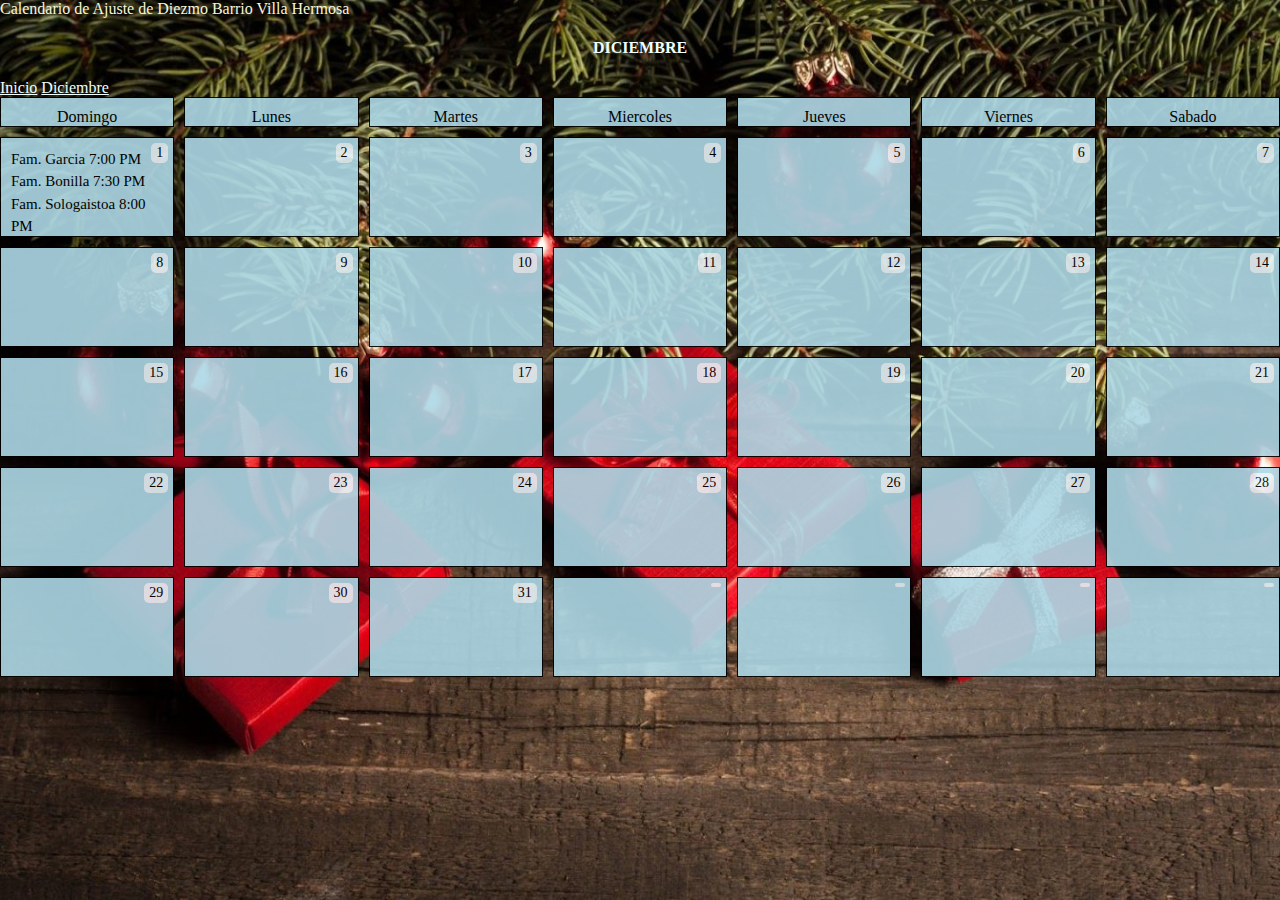
<file: Meses/diciembre.html>
<!DOCTYPE html>
<html lang="en">
<head>
    <meta charset="UTF-8">
    <meta name="viewport" content="width=device-width, initial-scale=1.0">
    <title>Calendario de ajuste de Diezmos</title>
    <link rel="stylesheet" href="../style/diciembre.css">
</head>
<body>
    <header>Calendario de Ajuste de Diezmo Barrio Villa Hermosa</header>
    <h4>DICIEMBRE</h4>
    <nav>
        <a href="/Meses/septiembre.html">Inicio</a>
        <a href="/Meses/diciembre.html">Diciembre</a>
    </nav>
    <main>
        <div class="grid-container">

        <div class="grid-item">Domingo</div>
        <div class="grid-item">Lunes</div>
        <div class="grid-item">Martes</div>
        <div class="grid-item">Miercoles</div>
        <div class="grid-item">Jueves</div>
        <div class="grid-item">Viernes</div>
        <div class="grid-item">Sabado</div>

        <div class="grid-item">
            <div class="top-right">1</div>
            <div class="text-left">
                Fam. Garcia 7:00 PM<br>
                Fam. Bonilla 7:30 PM<br>
                Fam. Sologaistoa 8:00 PM <br>
                Fam. Sosa 8:30 PM
            </div>
        </div>
        <div class="grid-item">
            <div class="top-right">2</div>
        </div>
        <div class="grid-item">
            <div class="top-right">3</div>
        </div>
        <div class="grid-item">
            <div class="top-right">4</div>
        </div>
        <div class="grid-item">
            <div class="top-right">5</div>
        </div>
        <div class="grid-item">
            <div class="top-right">6</div>
        </div>
        <div class="grid-item">
            <div class="top-right">7</div>
        </div>

        <div class="grid-item">
            <div class="top-right">8</div>
        </div>
        <div class="grid-item">
            <div class="top-right">9</div>
        </div>
        <div class="grid-item">
            <div class="top-right">10</div>
        </div>
        <div class="grid-item">
            <div class="top-right">11</div>
        </div>
        <div class="grid-item">
            <div class="top-right">12</div>
        </div>
        <div class="grid-item">
            <div class="top-right">13</div>
        </div>
        <div class="grid-item">
            <div class="top-right">14</div>
        </div>

        <div class="grid-item">
            <div class="top-right">15</div>
        </div>
        <div class="grid-item">
            <div class="top-right">16</div>
        </div>
        <div class="grid-item">
            <div class="top-right">17</div>
        </div>
        <div class="grid-item">
            <div class="top-right">18</div>
        </div>
        <div class="grid-item">
            <div class="top-right">19</div>
        </div>
        <div class="grid-item">
            <div class="top-right">20</div>
        </div>
        <div class="grid-item">
            <div class="top-right">21</div>
        </div>

        <div class="grid-item">
            <div class="top-right">22</div>
        </div>
        <div class="grid-item">
            <div class="top-right">23</div>
        </div>
        <div class="grid-item">
            <div class="top-right">24</div>
        </div>
        <div class="grid-item">
            <div class="top-right">25</div>
        </div>
        <div class="grid-item">
            <div class="top-right">26</div>
        </div>
        <div class="grid-item">
            <div class="top-right">27</div>
        </div>
        <div class="grid-item">
            <div class="top-right">28</div>
        </div>

        <div class="grid-item">
            <div class="top-right">29</div>
        </div>
        <div class="grid-item">
            <div class="top-right">30</div>
        </div>
        <div class="grid-item">
            <div class="top-right">31</div>
        </div>
        <div class="grid-item">
            <div class="top-right"></div>
        </div>
        <div class="grid-item">
            <div class="top-right"></div>
        </div>
        <div class="grid-item">
            <div class="top-right"></div>
        </div>
        <div class="grid-item">
            <div class="top-right"></div>
        </div>

        </div>

    </main>
</body>
</html>
</file>
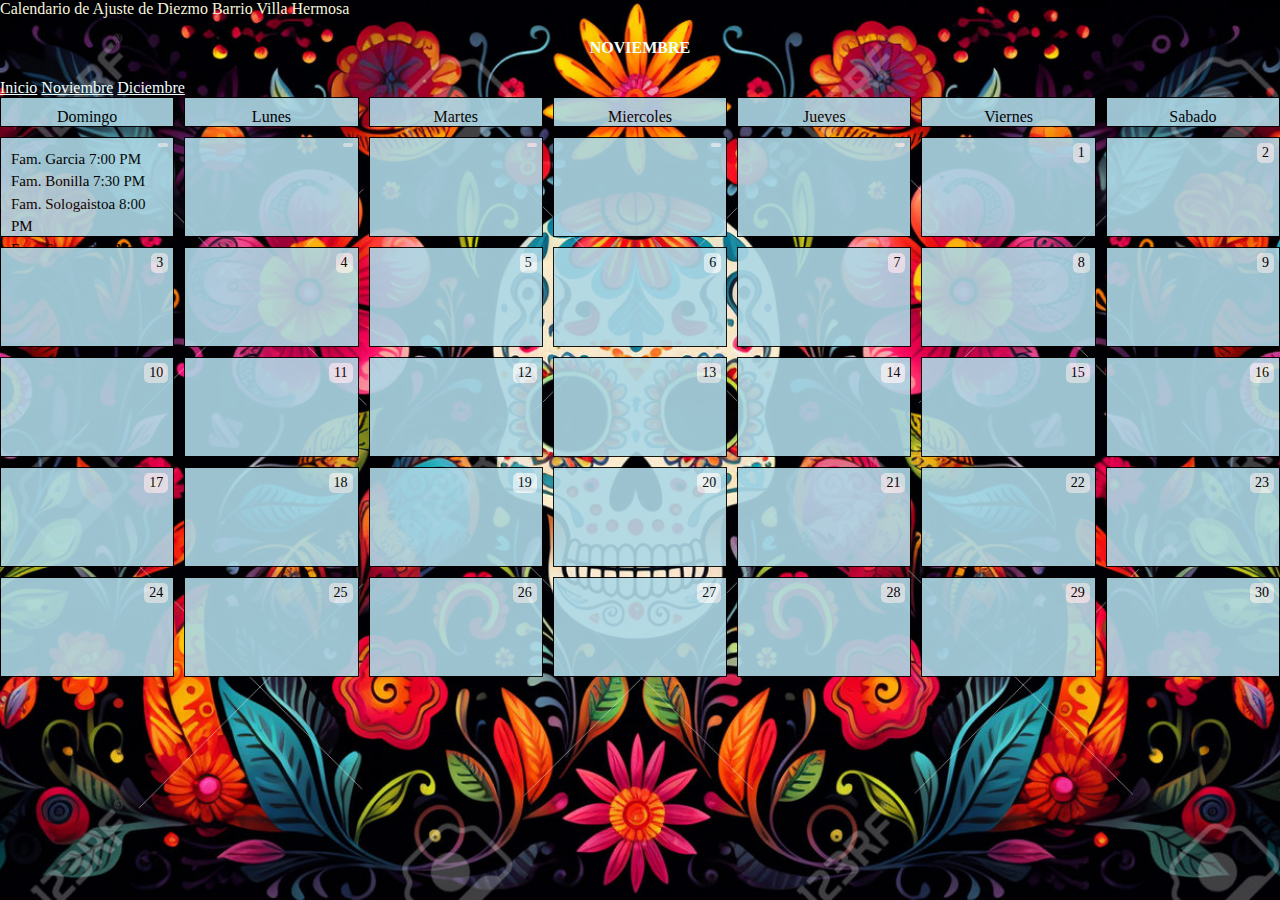
<file: Meses/noviembre.html>
<!DOCTYPE html>
<html lang="en">
<head>
    <meta charset="UTF-8">
    <meta name="viewport" content="width=device-width, initial-scale=1.0">
    <title>Calendario Octubre ajuste de diezmo</title>
    <link rel="stylesheet" href="../style/noviembre.css">
</head>
<body>
    <header>
        Calendario de Ajuste de Diezmo Barrio Villa Hermosa
    </header>
    <h4>NOVIEMBRE</h4>
    <nav>
        <a href="/Meses/septiembre.html">Inicio</a>
        <a href="/Meses/noviembre.html">Noviembre</a>
        <a href="/Meses/diciembre.html">Diciembre</a>
    </nav>
    <main>
        <div class="grid-container">

        <div class="grid-item">Domingo</div>
        <div class="grid-item">Lunes</div>
        <div class="grid-item">Martes</div>
        <div class="grid-item">Miercoles</div>
        <div class="grid-item">Jueves</div>
        <div class="grid-item">Viernes</div>
        <div class="grid-item">Sabado</div>

        <div class="grid-item">
            <div class="top-right"></div>
            <div class="text-left">
                Fam. Garcia 7:00 PM<br>
                Fam. Bonilla 7:30 PM<br>
                Fam. Sologaistoa 8:00 PM <br>
                Fam. Sosa 8:30 PM
            </div>
        </div>
        <div class="grid-item">
            <div class="top-right"></div>
        </div>
        <div class="grid-item">
            <div class="top-right"></div>
        </div>
        <div class="grid-item">
            <div class="top-right"></div>
        </div>
        <div class="grid-item">
            <div class="top-right"></div>
        </div>
        <div class="grid-item">
            <div class="top-right">1</div>
        </div>
        <div class="grid-item">
            <div class="top-right">2</div>
        </div>

        <div class="grid-item">
            <div class="top-right">3</div>
        </div>
        <div class="grid-item">
            <div class="top-right">4</div>
        </div>
        <div class="grid-item">
            <div class="top-right">5</div>
        </div>
        <div class="grid-item">
            <div class="top-right">6</div>
        </div>
        <div class="grid-item">
            <div class="top-right">7</div>
        </div>
        <div class="grid-item">
            <div class="top-right">8</div>
        </div>
        <div class="grid-item">
            <div class="top-right">9</div>
        </div>

        <div class="grid-item">
            <div class="top-right">10</div>
        </div>
        <div class="grid-item">
            <div class="top-right">11</div>
        </div>
        <div class="grid-item">
            <div class="top-right">12</div>
        </div>
        <div class="grid-item">
            <div class="top-right">13</div>
        </div>
        <div class="grid-item">
            <div class="top-right">14</div>
        </div>
        <div class="grid-item">
            <div class="top-right">15</div>
        </div>
        <div class="grid-item">
            <div class="top-right">16</div>
        </div>

        <div class="grid-item">
            <div class="top-right">17</div>
        </div>
        <div class="grid-item">
            <div class="top-right">18</div>
        </div>
        <div class="grid-item">
            <div class="top-right">19</div>
        </div>
        <div class="grid-item">
            <div class="top-right">20</div>
        </div>
        <div class="grid-item">
            <div class="top-right">21</div>
        </div>
        <div class="grid-item">
            <div class="top-right">22</div>
        </div>
        <div class="grid-item">
            <div class="top-right">23</div>
        </div>

        <div class="grid-item">
            <div class="top-right">24</div>
        </div>
        <div class="grid-item">
            <div class="top-right">25</div>
        </div>
        <div class="grid-item">
            <div class="top-right">26</div>
        </div>
        <div class="grid-item">
            <div class="top-right">27</div>
        </div>
        <div class="grid-item">
            <div class="top-right">28</div>
        </div>
        <div class="grid-item">
            <div class="top-right">29</div>
        </div>
        <div class="grid-item">
            <div class="top-right">30</div>
        </div>

        </div>

    </main>
    
</body>
</html>
</file>
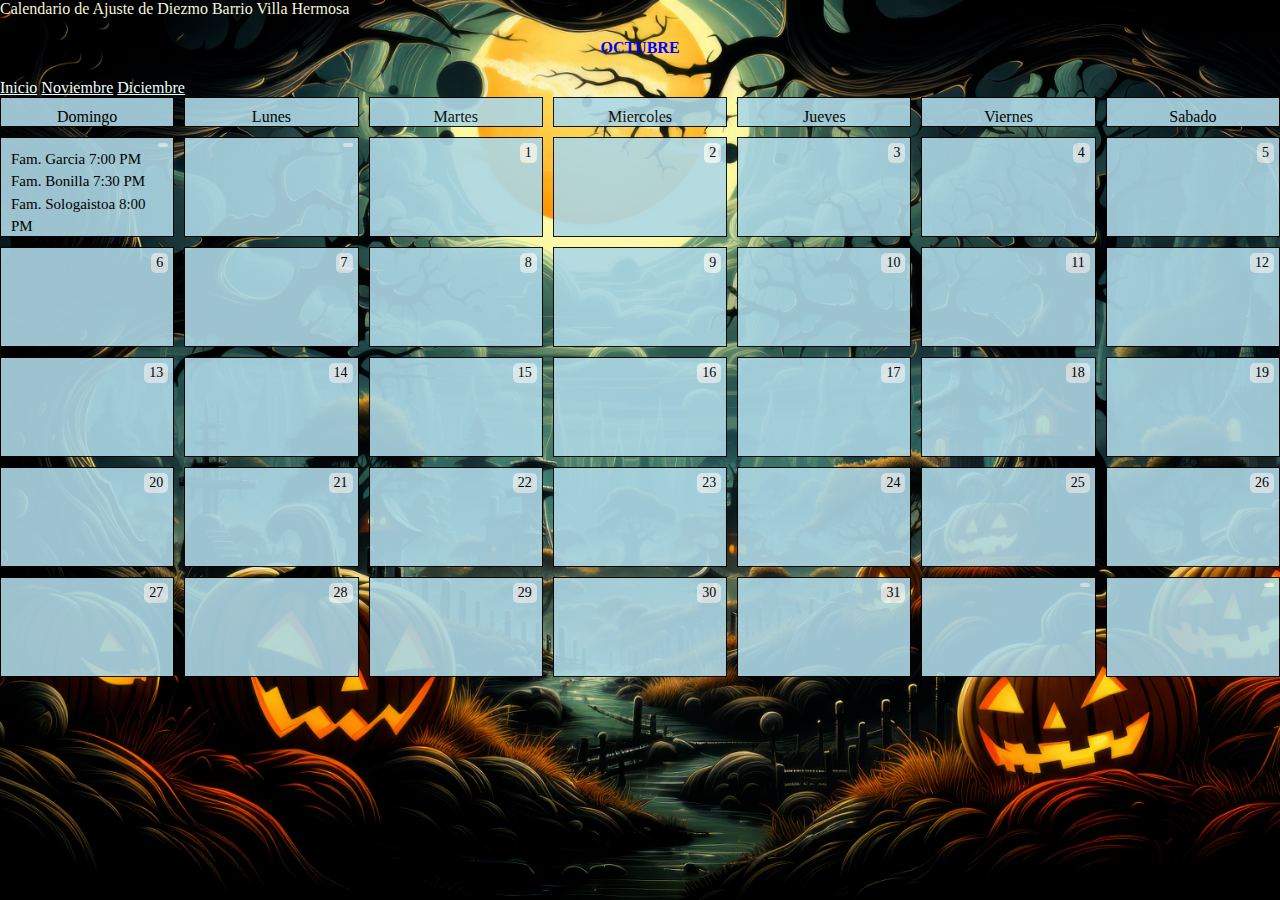
<file: Meses/octubre.html>
<!DOCTYPE html>
<html lang="en">
<head>
    <meta charset="UTF-8">
    <meta name="viewport" content="width=device-width, initial-scale=1.0">
    <title>Calendario de Octubre</title>
    <link rel="stylesheet" href="../style/octubre.css">
</head>
<body>
    <header>
        Calendario de Ajuste de Diezmo Barrio Villa Hermosa
    </header>
    <h4>OCTUBRE</h4>
    <nav>
        <a href="/Meses/septiembre.html">Inicio</a>
        <a href="/Meses/noviembre.html">Noviembre</a>
        <a href="/Meses/diciembre.html">Diciembre</a>
    </nav>
    <main>
        <div class="grid-container">

        <div class="grid-item">Domingo</div>
        <div class="grid-item">Lunes</div>
        <div class="grid-item">Martes</div>
        <div class="grid-item">Miercoles</div>
        <div class="grid-item">Jueves</div>
        <div class="grid-item">Viernes</div>
        <div class="grid-item">Sabado</div>

        <div class="grid-item">
            <div class="top-right"></div>
            <div class="text-left">
                Fam. Garcia 7:00 PM<br>
                Fam. Bonilla 7:30 PM<br>
                Fam. Sologaistoa 8:00 PM <br>
                Fam. Sosa 8:30 PM
            </div>
        </div>
        <div class="grid-item">
            <div class="top-right"></div>
        </div>
        <div class="grid-item">
            <div class="top-right">1</div>
        </div>
        <div class="grid-item">
            <div class="top-right">2</div>
        </div>
        <div class="grid-item">
            <div class="top-right">3</div>
        </div>
        <div class="grid-item">
            <div class="top-right">4</div>
        </div>
        <div class="grid-item">
            <div class="top-right">5</div>
        </div>

        <div class="grid-item">
            <div class="top-right">6</div>
        </div>
        <div class="grid-item">
            <div class="top-right">7</div>
        </div>
        <div class="grid-item">
            <div class="top-right">8</div>
        </div>
        <div class="grid-item">
            <div class="top-right">9</div>
        </div>
        <div class="grid-item">
            <div class="top-right">10</div>
        </div>
        <div class="grid-item">
            <div class="top-right">11</div>
        </div>
        <div class="grid-item">
            <div class="top-right">12</div>
        </div>

        <div class="grid-item">
            <div class="top-right">13</div>
        </div>
        <div class="grid-item">
            <div class="top-right">14</div>
        </div>
        <div class="grid-item">
            <div class="top-right">15</div>
        </div>
        <div class="grid-item">
            <div class="top-right">16</div>
        </div>
        <div class="grid-item">
            <div class="top-right">17</div>
        </div>
        <div class="grid-item">
            <div class="top-right">18</div>
        </div>
        <div class="grid-item">
            <div class="top-right">19</div>
        </div>

        <div class="grid-item">
            <div class="top-right">20</div>
        </div>
        <div class="grid-item">
            <div class="top-right">21</div>
        </div>
        <div class="grid-item">
            <div class="top-right">22</div>
        </div>
        <div class="grid-item">
            <div class="top-right">23</div>
        </div>
        <div class="grid-item">
            <div class="top-right">24</div>
        </div>
        <div class="grid-item">
            <div class="top-right">25</div>
        </div>
        <div class="grid-item">
            <div class="top-right">26</div>
        </div>

        <div class="grid-item">
            <div class="top-right">27</div>
        </div>
        <div class="grid-item">
            <div class="top-right">28</div>
        </div>
        <div class="grid-item">
            <div class="top-right">29</div>
        </div>
        <div class="grid-item">
            <div class="top-right">30</div>
        </div>
        <div class="grid-item">
            <div class="top-right">31</div>
        </div>
        <div class="grid-item">
            <div class="top-right"></div>
        </div>
        <div class="grid-item">
            <div class="top-right"></div>
        </div>

        </div>

    </main>
    
</body>
</html>
</file>
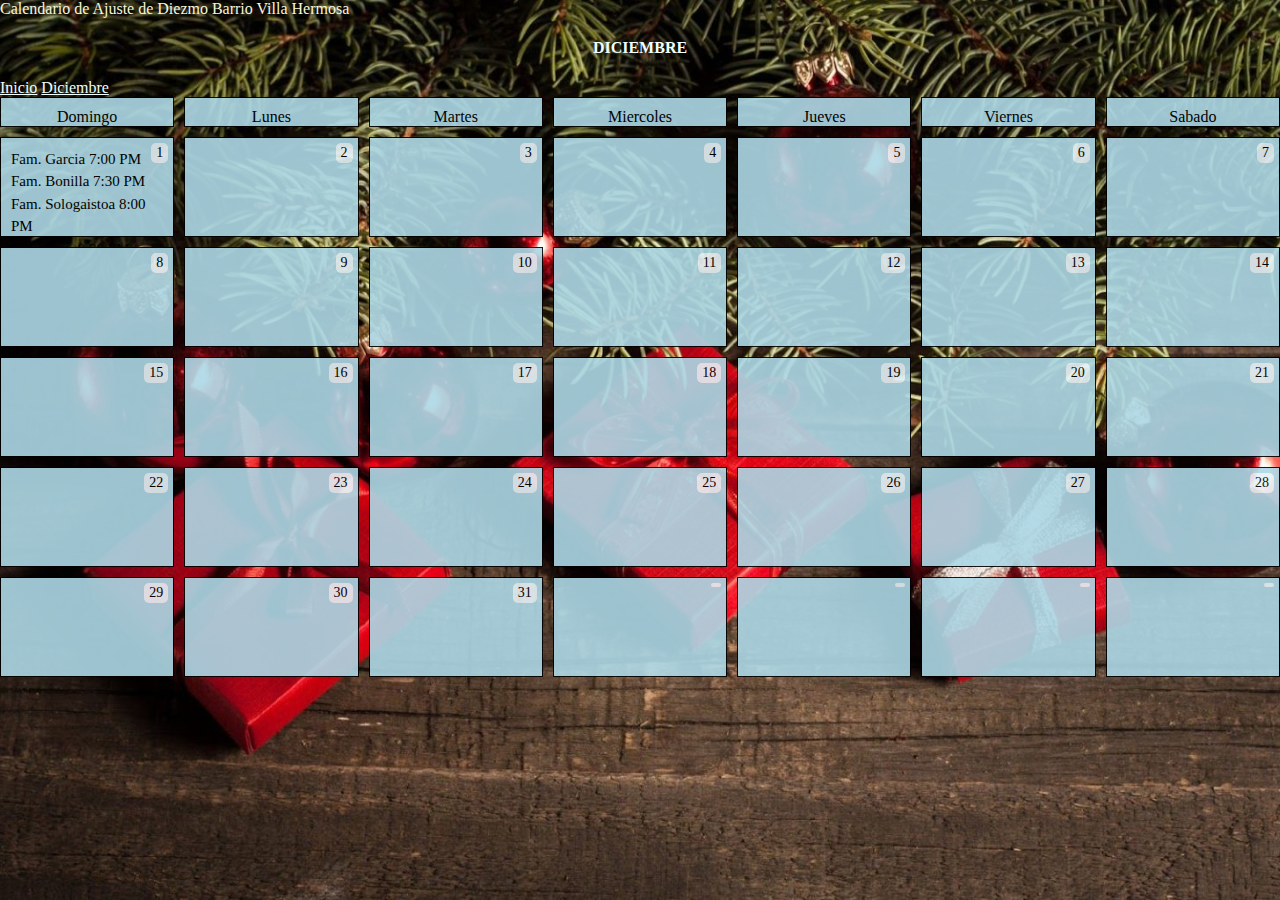
<file: Meses/diciembre/diciembre.html>
<!DOCTYPE html>
<html lang="en">
<head>
    <meta charset="UTF-8">
    <meta name="viewport" content="width=device-width, initial-scale=1.0">
    <title>Calendario de ajuste de Diezmos</title>
    <link rel="stylesheet" href="diciembre.css">
</head>
<body>
    <header>Calendario de Ajuste de Diezmo Barrio Villa Hermosa</header>
    <h4>DICIEMBRE</h4>
    <nav>
        <a href="/Meses/septiembre/septiembre.html">Inicio</a>
        <a href="/Meses/diciembre/diciembre.html">Diciembre</a>
    </nav>
    <main>
        <div class="grid-container">

        <div class="grid-item">Domingo</div>
        <div class="grid-item">Lunes</div>
        <div class="grid-item">Martes</div>
        <div class="grid-item">Miercoles</div>
        <div class="grid-item">Jueves</div>
        <div class="grid-item">Viernes</div>
        <div class="grid-item">Sabado</div>

        <div class="grid-item">
            <div class="top-right">1</div>
            <div class="text-left">
                Fam. Garcia 7:00 PM<br>
                Fam. Bonilla 7:30 PM<br>
                Fam. Sologaistoa 8:00 PM <br>
                Fam. Sosa 8:30 PM
            </div>
        </div>
        <div class="grid-item">
            <div class="top-right">2</div>
        </div>
        <div class="grid-item">
            <div class="top-right">3</div>
        </div>
        <div class="grid-item">
            <div class="top-right">4</div>
        </div>
        <div class="grid-item">
            <div class="top-right">5</div>
        </div>
        <div class="grid-item">
            <div class="top-right">6</div>
        </div>
        <div class="grid-item">
            <div class="top-right">7</div>
        </div>

        <div class="grid-item">
            <div class="top-right">8</div>
        </div>
        <div class="grid-item">
            <div class="top-right">9</div>
        </div>
        <div class="grid-item">
            <div class="top-right">10</div>
        </div>
        <div class="grid-item">
            <div class="top-right">11</div>
        </div>
        <div class="grid-item">
            <div class="top-right">12</div>
        </div>
        <div class="grid-item">
            <div class="top-right">13</div>
        </div>
        <div class="grid-item">
            <div class="top-right">14</div>
        </div>

        <div class="grid-item">
            <div class="top-right">15</div>
        </div>
        <div class="grid-item">
            <div class="top-right">16</div>
        </div>
        <div class="grid-item">
            <div class="top-right">17</div>
        </div>
        <div class="grid-item">
            <div class="top-right">18</div>
        </div>
        <div class="grid-item">
            <div class="top-right">19</div>
        </div>
        <div class="grid-item">
            <div class="top-right">20</div>
        </div>
        <div class="grid-item">
            <div class="top-right">21</div>
        </div>

        <div class="grid-item">
            <div class="top-right">22</div>
        </div>
        <div class="grid-item">
            <div class="top-right">23</div>
        </div>
        <div class="grid-item">
            <div class="top-right">24</div>
        </div>
        <div class="grid-item">
            <div class="top-right">25</div>
        </div>
        <div class="grid-item">
            <div class="top-right">26</div>
        </div>
        <div class="grid-item">
            <div class="top-right">27</div>
        </div>
        <div class="grid-item">
            <div class="top-right">28</div>
        </div>

        <div class="grid-item">
            <div class="top-right">29</div>
        </div>
        <div class="grid-item">
            <div class="top-right">30</div>
        </div>
        <div class="grid-item">
            <div class="top-right">31</div>
        </div>
        <div class="grid-item">
            <div class="top-right"></div>
        </div>
        <div class="grid-item">
            <div class="top-right"></div>
        </div>
        <div class="grid-item">
            <div class="top-right"></div>
        </div>
        <div class="grid-item">
            <div class="top-right"></div>
        </div>

        </div>

    </main>
</body>
</html>
</file>
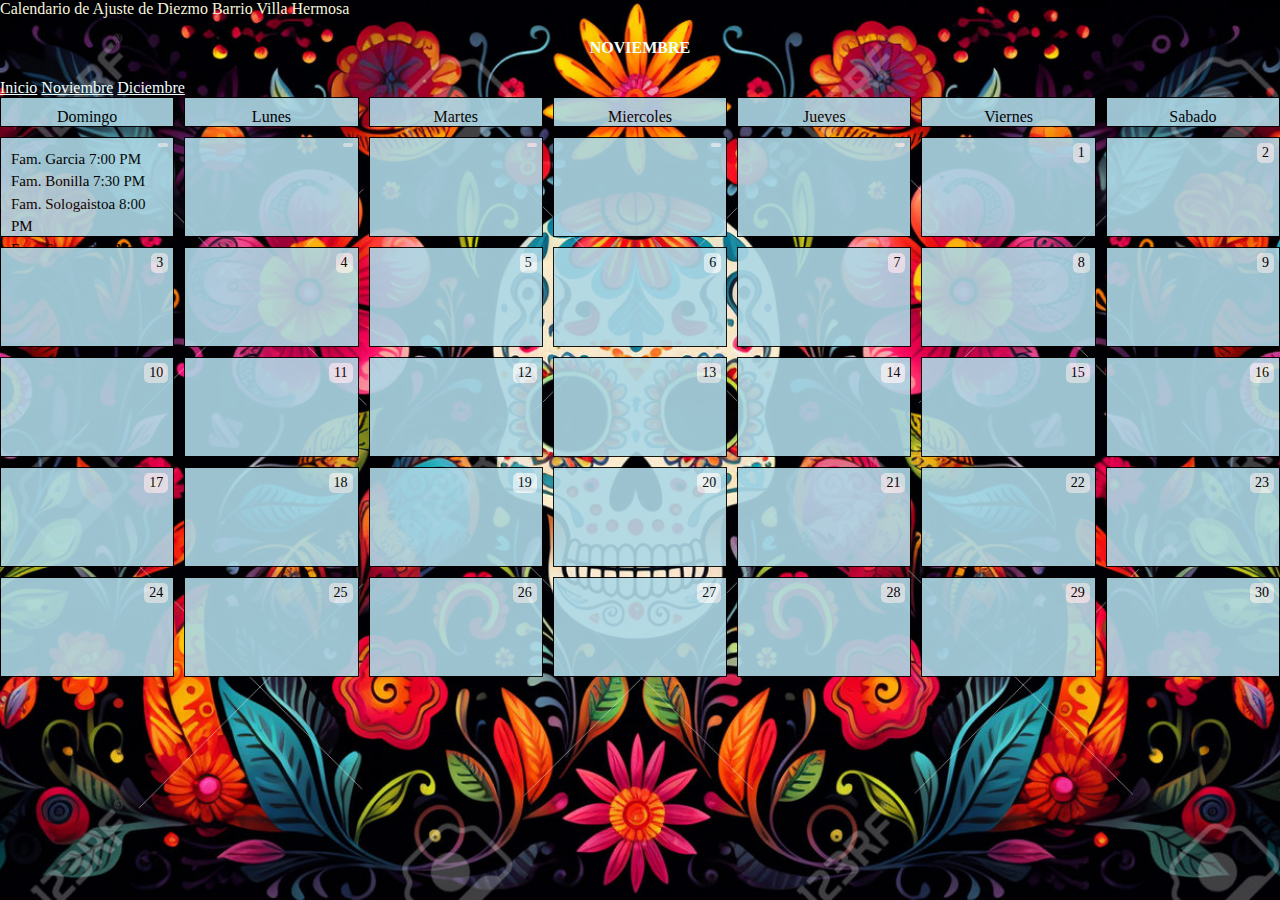
<file: Meses/noviembre/noviembre.html>
<!DOCTYPE html>
<html lang="en">
<head>
    <meta charset="UTF-8">
    <meta name="viewport" content="width=device-width, initial-scale=1.0">
    <title>Calendario Octubre ajuste de diezmo</title>
    <link rel="stylesheet" href="noviembre.css">
</head>
<body>
    <header>
        Calendario de Ajuste de Diezmo Barrio Villa Hermosa
    </header>
    <h4>NOVIEMBRE</h4>
    <nav>
        <a href="/Meses/septiembre/septiembre.html">Inicio</a>
        <a href="/Meses/noviembre/noviembre.html">Noviembre</a>
        <a href="/Meses/diciembre/diciembre.html">Diciembre</a>
    </nav>
    <main>
        <div class="grid-container">

        <div class="grid-item">Domingo</div>
        <div class="grid-item">Lunes</div>
        <div class="grid-item">Martes</div>
        <div class="grid-item">Miercoles</div>
        <div class="grid-item">Jueves</div>
        <div class="grid-item">Viernes</div>
        <div class="grid-item">Sabado</div>

        <div class="grid-item">
            <div class="top-right"></div>
            <div class="text-left">
                Fam. Garcia 7:00 PM<br>
                Fam. Bonilla 7:30 PM<br>
                Fam. Sologaistoa 8:00 PM <br>
                Fam. Sosa 8:30 PM
            </div>
        </div>
        <div class="grid-item">
            <div class="top-right"></div>
        </div>
        <div class="grid-item">
            <div class="top-right"></div>
        </div>
        <div class="grid-item">
            <div class="top-right"></div>
        </div>
        <div class="grid-item">
            <div class="top-right"></div>
        </div>
        <div class="grid-item">
            <div class="top-right">1</div>
        </div>
        <div class="grid-item">
            <div class="top-right">2</div>
        </div>

        <div class="grid-item">
            <div class="top-right">3</div>
        </div>
        <div class="grid-item">
            <div class="top-right">4</div>
        </div>
        <div class="grid-item">
            <div class="top-right">5</div>
        </div>
        <div class="grid-item">
            <div class="top-right">6</div>
        </div>
        <div class="grid-item">
            <div class="top-right">7</div>
        </div>
        <div class="grid-item">
            <div class="top-right">8</div>
        </div>
        <div class="grid-item">
            <div class="top-right">9</div>
        </div>

        <div class="grid-item">
            <div class="top-right">10</div>
        </div>
        <div class="grid-item">
            <div class="top-right">11</div>
        </div>
        <div class="grid-item">
            <div class="top-right">12</div>
        </div>
        <div class="grid-item">
            <div class="top-right">13</div>
        </div>
        <div class="grid-item">
            <div class="top-right">14</div>
        </div>
        <div class="grid-item">
            <div class="top-right">15</div>
        </div>
        <div class="grid-item">
            <div class="top-right">16</div>
        </div>

        <div class="grid-item">
            <div class="top-right">17</div>
        </div>
        <div class="grid-item">
            <div class="top-right">18</div>
        </div>
        <div class="grid-item">
            <div class="top-right">19</div>
        </div>
        <div class="grid-item">
            <div class="top-right">20</div>
        </div>
        <div class="grid-item">
            <div class="top-right">21</div>
        </div>
        <div class="grid-item">
            <div class="top-right">22</div>
        </div>
        <div class="grid-item">
            <div class="top-right">23</div>
        </div>

        <div class="grid-item">
            <div class="top-right">24</div>
        </div>
        <div class="grid-item">
            <div class="top-right">25</div>
        </div>
        <div class="grid-item">
            <div class="top-right">26</div>
        </div>
        <div class="grid-item">
            <div class="top-right">27</div>
        </div>
        <div class="grid-item">
            <div class="top-right">28</div>
        </div>
        <div class="grid-item">
            <div class="top-right">29</div>
        </div>
        <div class="grid-item">
            <div class="top-right">30</div>
        </div>

        </div>

    </main>
    
</body>
</html>
</file>
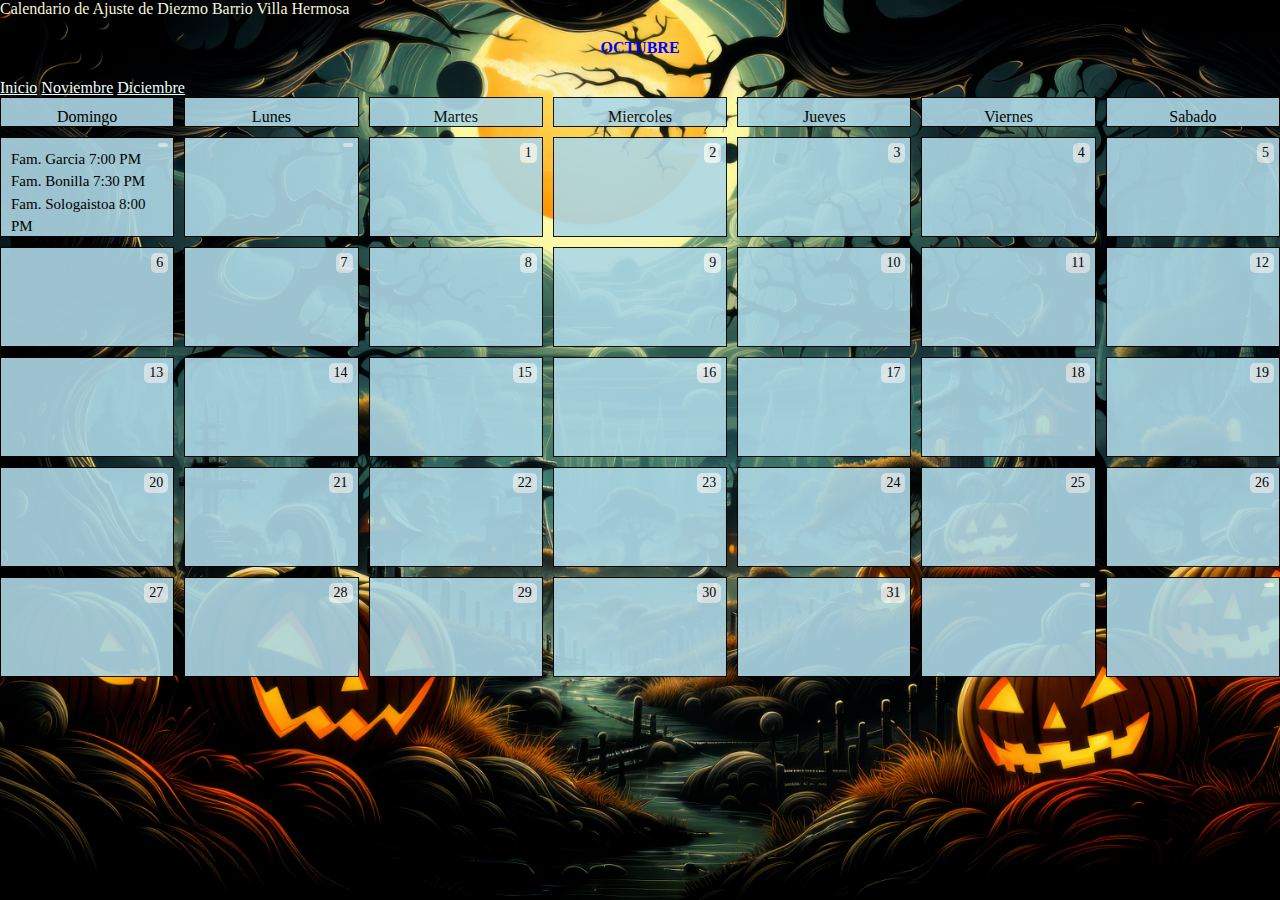
<file: Meses/octubre/octubre.html>
<!DOCTYPE html>
<html lang="en">
<head>
    <meta charset="UTF-8">
    <meta name="viewport" content="width=device-width, initial-scale=1.0">
    <title>Calendario de Octubre</title>
    <link rel="stylesheet" href="octubre.css">
</head>
<body>
    <header>
        Calendario de Ajuste de Diezmo Barrio Villa Hermosa
    </header>
    <h4>OCTUBRE</h4>
    <nav>
        <a href="/Meses/septiembre/septiembre.html">Inicio</a>
        <a href="/Meses/noviembre/noviembre.html">Noviembre</a>
        <a href="/Meses/diciembre/diciembre.html">Diciembre</a>
    </nav>
    <main>
        <div class="grid-container">

        <div class="grid-item">Domingo</div>
        <div class="grid-item">Lunes</div>
        <div class="grid-item">Martes</div>
        <div class="grid-item">Miercoles</div>
        <div class="grid-item">Jueves</div>
        <div class="grid-item">Viernes</div>
        <div class="grid-item">Sabado</div>

        <div class="grid-item">
            <div class="top-right"></div>
            <div class="text-left">
                Fam. Garcia 7:00 PM<br>
                Fam. Bonilla 7:30 PM<br>
                Fam. Sologaistoa 8:00 PM <br>
                Fam. Sosa 8:30 PM
            </div>
        </div>
        <div class="grid-item">
            <div class="top-right"></div>
        </div>
        <div class="grid-item">
            <div class="top-right">1</div>
        </div>
        <div class="grid-item">
            <div class="top-right">2</div>
        </div>
        <div class="grid-item">
            <div class="top-right">3</div>
        </div>
        <div class="grid-item">
            <div class="top-right">4</div>
        </div>
        <div class="grid-item">
            <div class="top-right">5</div>
        </div>

        <div class="grid-item">
            <div class="top-right">6</div>
        </div>
        <div class="grid-item">
            <div class="top-right">7</div>
        </div>
        <div class="grid-item">
            <div class="top-right">8</div>
        </div>
        <div class="grid-item">
            <div class="top-right">9</div>
        </div>
        <div class="grid-item">
            <div class="top-right">10</div>
        </div>
        <div class="grid-item">
            <div class="top-right">11</div>
        </div>
        <div class="grid-item">
            <div class="top-right">12</div>
        </div>

        <div class="grid-item">
            <div class="top-right">13</div>
        </div>
        <div class="grid-item">
            <div class="top-right">14</div>
        </div>
        <div class="grid-item">
            <div class="top-right">15</div>
        </div>
        <div class="grid-item">
            <div class="top-right">16</div>
        </div>
        <div class="grid-item">
            <div class="top-right">17</div>
        </div>
        <div class="grid-item">
            <div class="top-right">18</div>
        </div>
        <div class="grid-item">
            <div class="top-right">19</div>
        </div>

        <div class="grid-item">
            <div class="top-right">20</div>
        </div>
        <div class="grid-item">
            <div class="top-right">21</div>
        </div>
        <div class="grid-item">
            <div class="top-right">22</div>
        </div>
        <div class="grid-item">
            <div class="top-right">23</div>
        </div>
        <div class="grid-item">
            <div class="top-right">24</div>
        </div>
        <div class="grid-item">
            <div class="top-right">25</div>
        </div>
        <div class="grid-item">
            <div class="top-right">26</div>
        </div>

        <div class="grid-item">
            <div class="top-right">27</div>
        </div>
        <div class="grid-item">
            <div class="top-right">28</div>
        </div>
        <div class="grid-item">
            <div class="top-right">29</div>
        </div>
        <div class="grid-item">
            <div class="top-right">30</div>
        </div>
        <div class="grid-item">
            <div class="top-right">31</div>
        </div>
        <div class="grid-item">
            <div class="top-right"></div>
        </div>
        <div class="grid-item">
            <div class="top-right"></div>
        </div>

        </div>

    </main>
    
</body>
</html>
</file>
<file: style/diciembre.css>
.grid-container {
    display: grid;
    grid-template-columns: repeat(7, 1fr);
    grid-template-rows: 30px repeat(5, 100px);
    gap: 10px;
    width: 100%;
    text-align: center; 
    opacity: 0.9;
}

.grid-item {
    background-color: lightblue;
    border: 1px solid black;
    position: relative;
    padding: 10px;
    box-sizing: border-box;
}

h4 {
    text-align: center;
    color: azure;
    border: 2px;
}

.top-right {
    position: absolute;
    top: 5px;
    right: 5px;
    font-size: 14px;
    background-color: rgba(255, 255, 255, 0.7);
    padding: 2px 5px;
    border-radius: 5px;
}

.text-left {
    text-align: left;
    font-size: 15px;
    line-height: 1.5;
    margin-top: 0px;
}

body {
    margin: 0;
    padding: 0;
    background-image: url(/images/navidad.jpg);
    background-size: cover;
    background-position: center;
    background-attachment: fixed;
    background-repeat: no-repeat;
    opacity: 8;
}

header {
    color: beige;
}

a {
    color: azure;
}
</file>
<file: style/noviembre.css>
.grid-container {
    display: grid;
    grid-template-columns: repeat(7, 1fr);
    grid-template-rows: 30px repeat(5, 100px);
    gap: 10px;
    width: 100%;
    text-align: center; 
    opacity: 0.9;
}

.grid-item {
    background-color: lightblue;
    border: 1px solid black;
    position: relative;
    padding: 10px;
    box-sizing: border-box;
}

header {
    color: beige;
}

h4 {
    text-align: center;
    color: azure;
}

.top-right {
    position: absolute;
    top: 5px;
    right: 5px;
    font-size: 14px;
    background-color: rgba(255, 255, 255, 0.7);
    padding: 2px 5px;
    border-radius: 5px;
}

.text-left {
    text-align: left;
    font-size: 15px;
    line-height: 1.5;
    margin-top: 0px;
}

body {
    margin: 0;
    padding: 0;
    background-image: url(/images/muertos.png);
    background-size: cover;
    background-position: center;
    background-attachment: fixed;
    background-repeat: no-repeat;
    opacity: 8;
}

a {
    color: azure;
}
</file>
<file: style/octubre.css>
.grid-container {
    display: grid;
    grid-template-columns: repeat(7, 1fr);
    grid-template-rows: 30px repeat(5, 100px);
    gap: 10px;
    width: 100%;
    text-align: center; 
    opacity: 0.9;
}

.grid-item {
    background-color: lightblue;
    border: 1px solid black;
    position: relative;
    padding: 10px;
    box-sizing: border-box;
}

header {
    color: beige;
}

h4 {
    text-align: center;
    color: blue;
}

.top-right {
    position: absolute;
    top: 5px;
    right: 5px;
    font-size: 14px;
    background-color: rgba(255, 255, 255, 0.7);
    padding: 2px 5px;
    border-radius: 5px;
}

.text-left {
    text-align: left;
    font-size: 15px;
    line-height: 1.5;
    margin-top: 0px;
}

body {
    margin: 0;
    padding: 0;
    background-image: url(/images/halloween.png);
    background-size: cover;
    background-position: center;
    background-attachment: fixed;
    background-repeat: no-repeat;
    opacity: 8;
}

a {
    color: azure;
}
</file>
<file: Meses/diciembre/diciembre.css>
.grid-container {
    display: grid;
    grid-template-columns: repeat(7, 1fr);
    grid-template-rows: 30px repeat(5, 100px);
    gap: 10px;
    width: 100%;
    text-align: center; 
    opacity: 0.9;
}

.grid-item {
    background-color: lightblue;
    border: 1px solid black;
    position: relative;
    padding: 10px;
    box-sizing: border-box;
}

h4 {
    text-align: center;
    color: azure;
    border: 2px;
}

.top-right {
    position: absolute;
    top: 5px;
    right: 5px;
    font-size: 14px;
    background-color: rgba(255, 255, 255, 0.7);
    padding: 2px 5px;
    border-radius: 5px;
}

.text-left {
    text-align: left;
    font-size: 15px;
    line-height: 1.5;
    margin-top: 0px;
}

body {
    margin: 0;
    padding: 0;
    background-image: url(/images/navidad.jpg);
    background-size: cover;
    background-position: center;
    background-attachment: fixed;
    background-repeat: no-repeat;
    opacity: 8;
}

header {
    color: beige;
}

a {
    color: azure;
}
</file>
<file: Meses/noviembre/noviembre.css>
.grid-container {
    display: grid;
    grid-template-columns: repeat(7, 1fr);
    grid-template-rows: 30px repeat(5, 100px);
    gap: 10px;
    width: 100%;
    text-align: center; 
    opacity: 0.9;
}

.grid-item {
    background-color: lightblue;
    border: 1px solid black;
    position: relative;
    padding: 10px;
    box-sizing: border-box;
}

header {
    color: beige;
}

h4 {
    text-align: center;
    color: azure;
}

.top-right {
    position: absolute;
    top: 5px;
    right: 5px;
    font-size: 14px;
    background-color: rgba(255, 255, 255, 0.7);
    padding: 2px 5px;
    border-radius: 5px;
}

.text-left {
    text-align: left;
    font-size: 15px;
    line-height: 1.5;
    margin-top: 0px;
}

body {
    margin: 0;
    padding: 0;
    background-image: url(/images/muertos.png);
    background-size: cover;
    background-position: center;
    background-attachment: fixed;
    background-repeat: no-repeat;
    opacity: 8;
}

a {
    color: azure;
}
</file>
<file: Meses/octubre/octubre.css>
.grid-container {
    display: grid;
    grid-template-columns: repeat(7, 1fr);
    grid-template-rows: 30px repeat(5, 100px);
    gap: 10px;
    width: 100%;
    text-align: center; 
    opacity: 0.9;
}

.grid-item {
    background-color: lightblue;
    border: 1px solid black;
    position: relative;
    padding: 10px;
    box-sizing: border-box;
}

header {
    color: beige;
}

h4 {
    text-align: center;
    color: blue;
}

.top-right {
    position: absolute;
    top: 5px;
    right: 5px;
    font-size: 14px;
    background-color: rgba(255, 255, 255, 0.7);
    padding: 2px 5px;
    border-radius: 5px;
}

.text-left {
    text-align: left;
    font-size: 15px;
    line-height: 1.5;
    margin-top: 0px;
}

body {
    margin: 0;
    padding: 0;
    background-image: url(/images/halloween.png);
    background-size: cover;
    background-position: center;
    background-attachment: fixed;
    background-repeat: no-repeat;
    opacity: 8;
}

a {
    color: azure;
}
</file>
